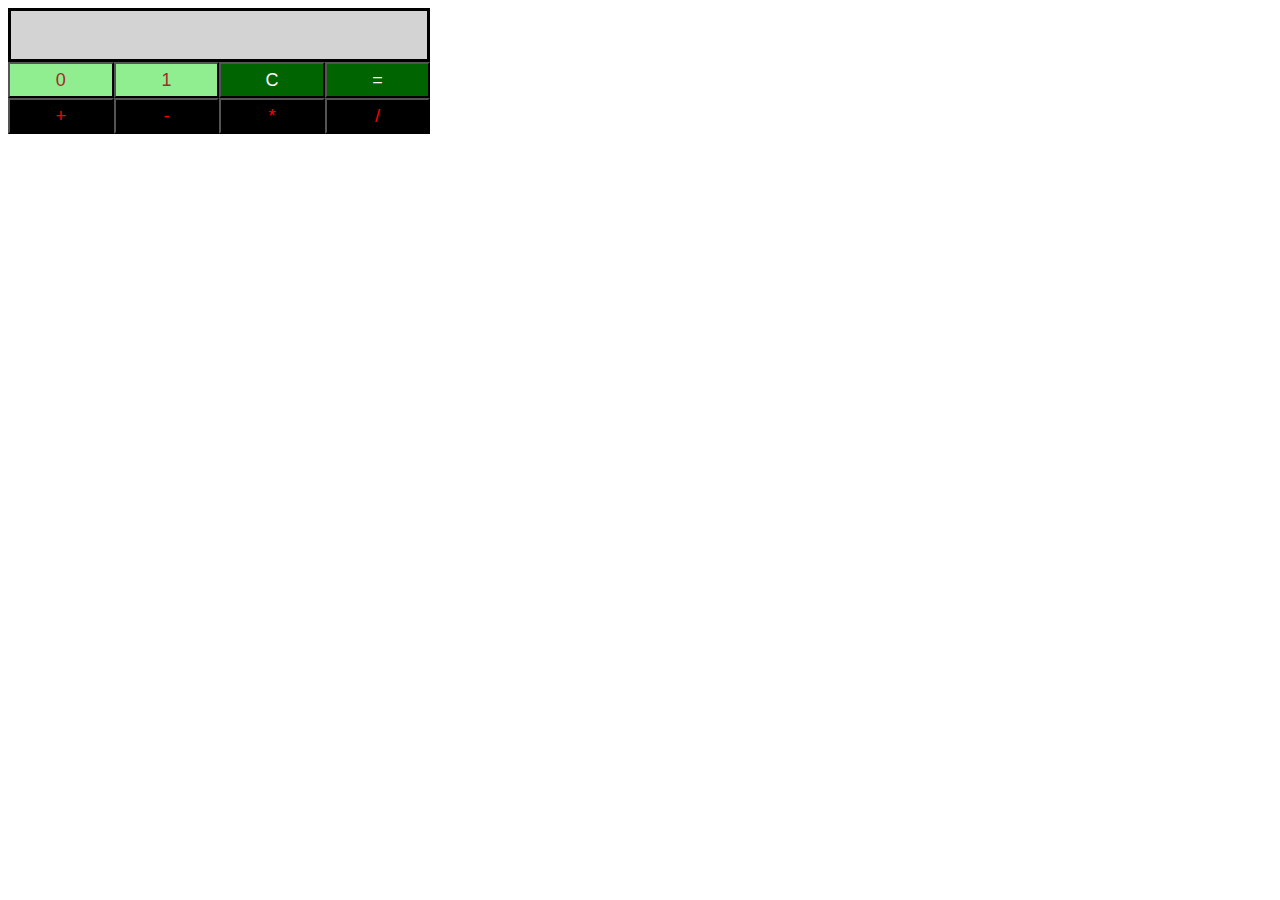
<file: Day9/index.html>
<!-- Enter your HTML code here -->
<!DOCTYPE html>
<html>
    <head>
        <meta charset="utf-8">
        <link rel="stylesheet" href="css/binaryCalculator.css" type="text/css">
        <title>Binary Calculator</title>
    </head>
    <body> 
        <div id ="res"> </div>
        <div id="btns">
            <button id="btn0" class="btn"> 0 </button>
            <button id="btn1" class="btn"> 1 </button>
            <button id="btnClr" class="btn"> C </button>
            <button id="btnEql" class="btn"> = </button>
            <button id="btnSum" class="btn"> + </button>
            <button id="btnSub" class="btn"> - </button>
            <button id="btnMul" class="btn"> * </button>
            <button id="btnDiv" class="btn"> / </button>
        </div>    
        <script src="js/binaryCalculator.js" type="text/javascript"></script>
    </body>
</html>
</file>
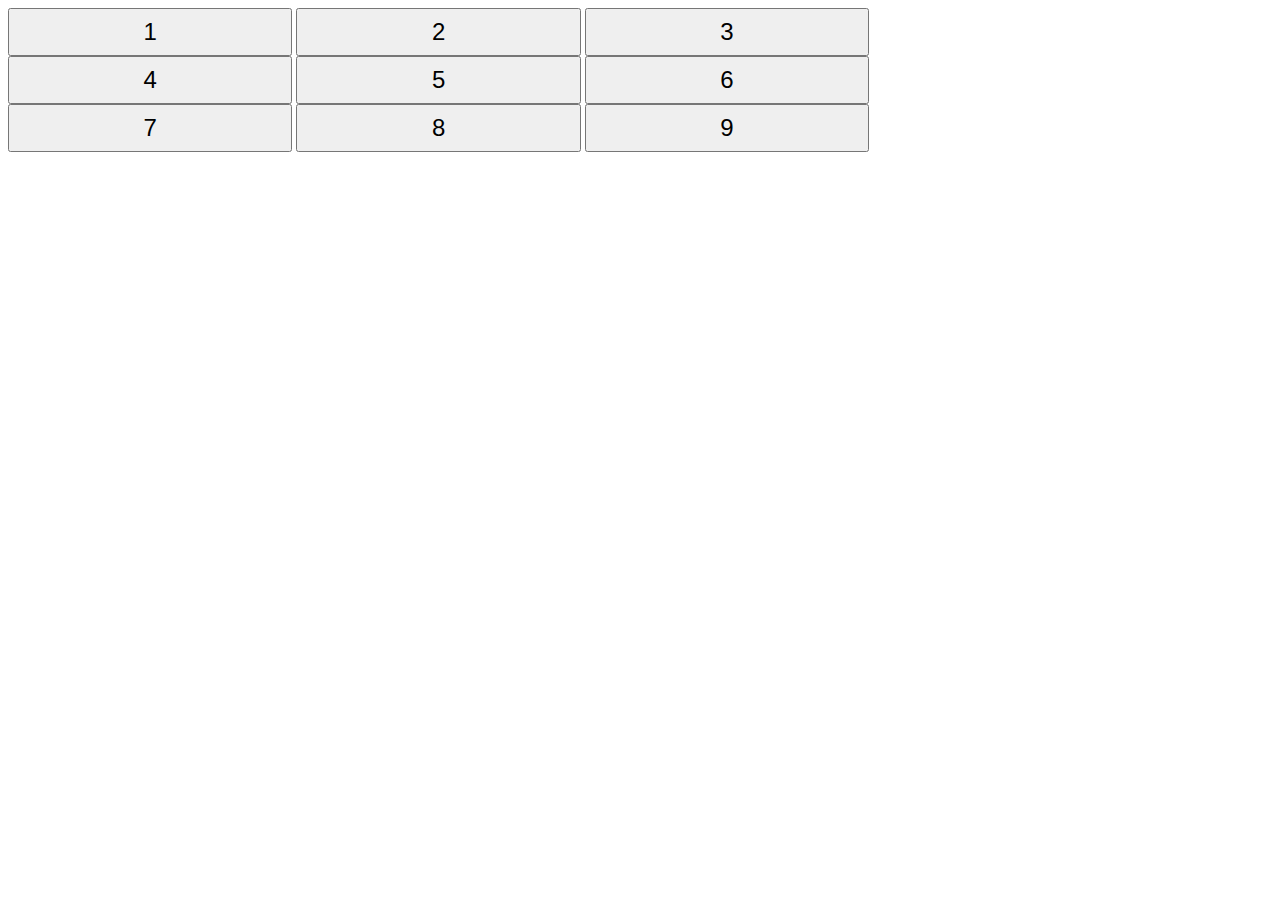
<file: Day8/Buttons Container/index.html>
<!-- Enter your HTML code here -->
<!DOCTYPE html>
<html>
    <head>
        <meta charset="utf-8">
        <link rel="stylesheet" href="css/buttonsGrid.css" type="text/css">
        <title>Buttons Grid</title>
    </head>
    <body>
        <div id="btns">
            <div>
                <button class="btn" id="btn1">1</button>
                <button class="btn" id="btn2">2</button>
                <button class="btn" id="btn3">3</button>
            </div>
            <div>
                <button class="btn" id="btn4">4</button>
                <button class="btn" id="btn5">5</button>
                <button class="btn" id="btn6">6</button>
            </div> 
            <div>
                <button class="btn" id="btn7">7</button>
                <button class="btn" id="btn8">8</button>
                <button class="btn" id="btn9">9</button>
            </div> 
        </div>
        <script src="js/buttonsGrid.js" type="text/javascript"></script>
    </body>
</html>
</file>
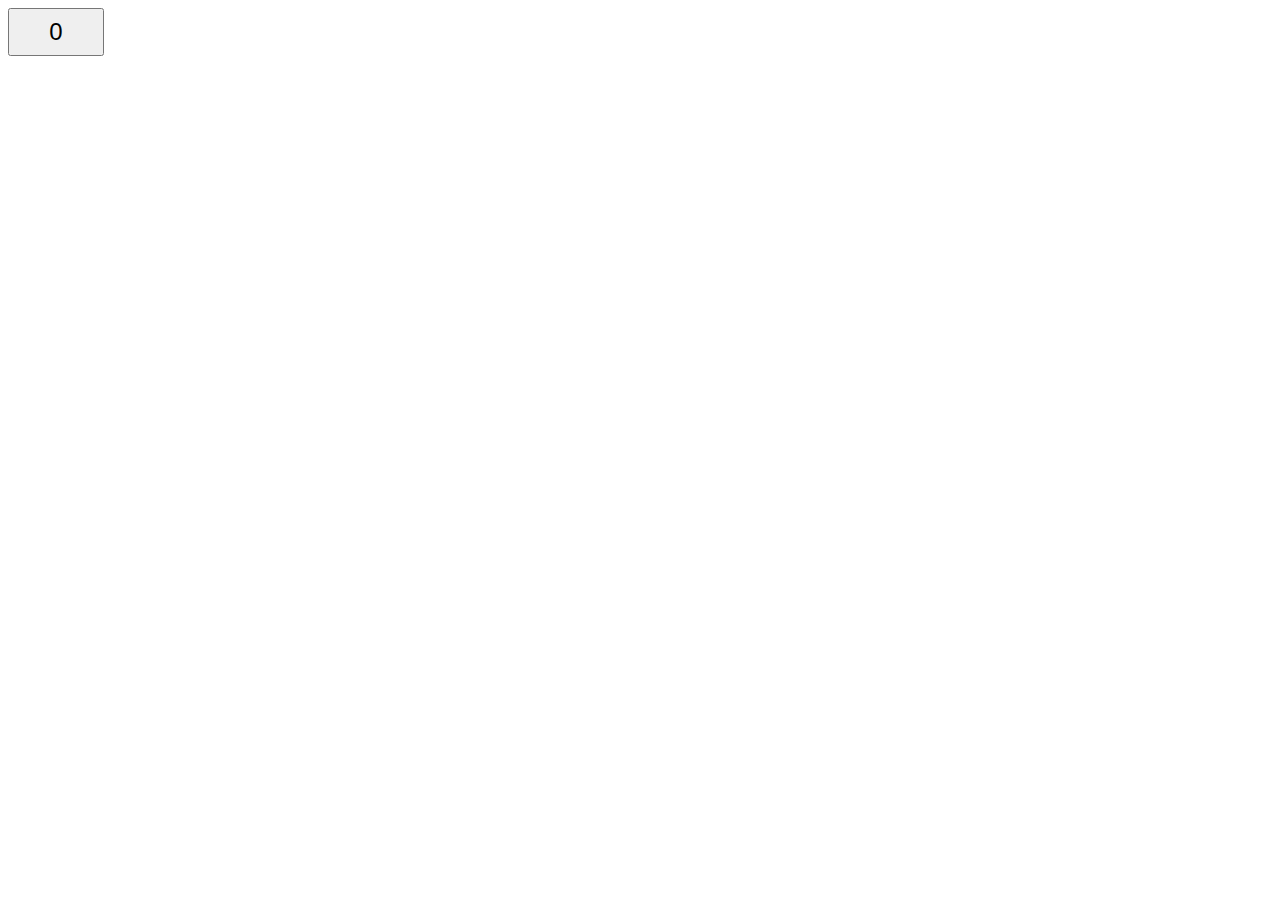
<file: Day8/Create Button/index.html>
<!-- Enter your HTML code here -->
<!DOCTYPE html>
<html>
    <head>
        <meta charset="utf-8">
        <link rel="stylesheet" href="css/button.css" type="text/css">
        <title>Button</title>
    </head>
    <body>
        <button id="btn">0</button> 
        <script src="js/button.js" type="text/javascript"></script>
    </body>
</html>
</file>
<file: Day9/css/binaryCalculator.css>
body {
    width: 33%;
}

#res {
    background-color: lightgray;
    border: solid;
    height: 48px;
    font-size: 20px;
}

#btn0, #btn1 {
    background-color: lightgreen;
    color: brown;
}

#btnClr, #btnEql {
    background-color: darkgreen;
    color: white;
}

#btnSum, #btnSub, #btnMul, #btnDiv {
    background-color: black;
    color: red;
}

.btn {
    width: 25%;
    height: 36px;
    font-size: 18px;
    margin: 0px;
    float: left;
}
</file>
<file: Day8/Buttons Container/css/buttonsGrid.css>
#btns {
    position: relative;
    width: 75%;
}

.btn {
    font-size: 24px;
    height: 48px;
    width: 30%;
}
</file>
<file: Day8/Create Button/css/button.css>
#btn {
    font-size: 24px;
    height: 48px;
    width: 96px;
}
</file>
